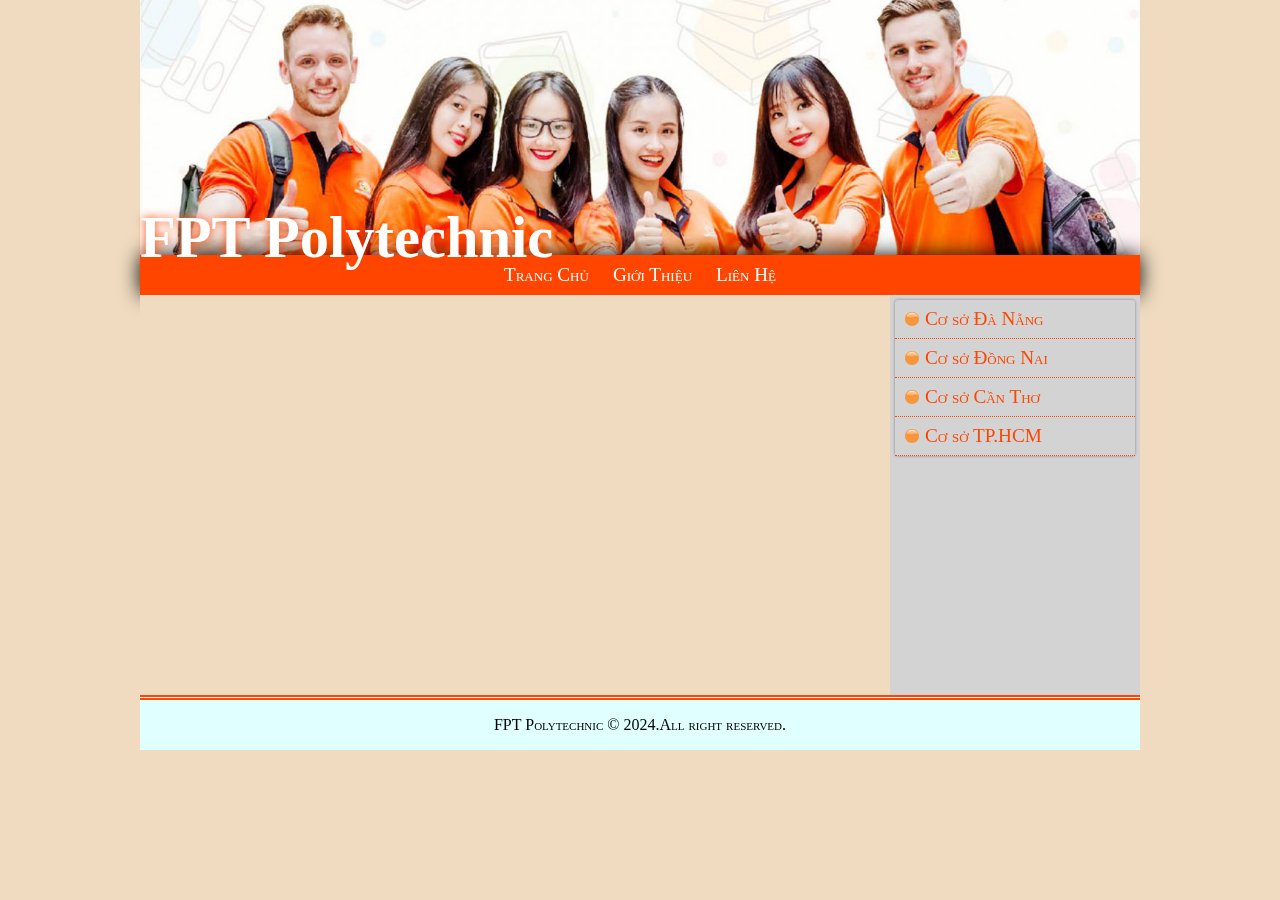
<file: index.html>
<!DOCTYPE html>
<html lang="en">
<head>
    <meta charset="UTF-8">
    <meta name="viewport" content="width=device-width, initial-scale=1.0">
    <title>FPTpolytechnic|lap04| VoTuankhanh</title>
    <link rel="stylesheet" href="index.css">
</head>
<body>
    <div class="container">
        <header>
            <div class="logo">
                <h3>FPT Polytechnic</h3>
            </div>
        </header>


        <nav class="menu">
            <ul >
                <li><a href="Trangchu.html" target="page">Trang Chủ</a></li>
                <li><a href="gioithieu.html" target="page">Giới Thiệu</a></li>
                <li><a href="Lienhe.html" target="page">Liên Hệ</a></li>
            </ul>
        </nav>
        <article>
            <iframe name="page" src="Trangchu.html"
                    frameborder="0"></iframe>
        </article>
        <aside>
            <ul class="menu">
                <li><a href="#">Cơ sở Đà Nẵng</a></li>
                <li><a href="#">Cơ sở Đồng Nai</a></li>
                <li><a href="#">Cơ sở Cần Thơ</a></li>
                <li><a href="#">Cơ sở TP.HCM</a></li>
            </ul>
        </aside>
        <script src="https://uhchat.net/code.php?f=15926b"></script>
        <footer>FPT Polytechnic &copy; 2024.All right reserved.</footer>
    </div> 
</body>

</html>
</file>
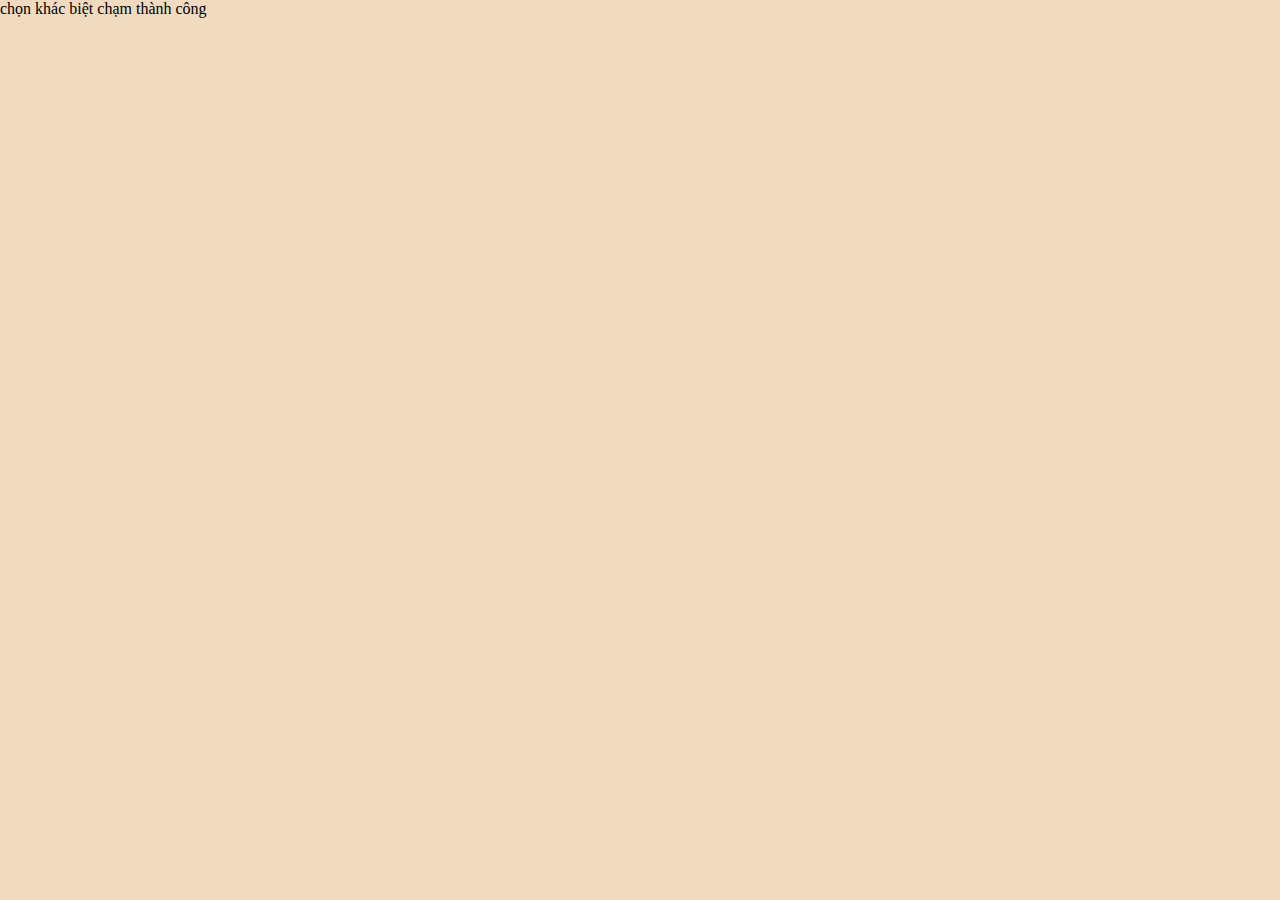
<file: gioithieu.html>
<!DOCTYPE html>
<html lang="en">
<head>
    <meta charset="UTF-8">
    <meta name="viewport" content="width=device-width, initial-scale=1.0">
    <title>lienhe</title>
    <link rel="stylesheet" href="index.css">
</head>
<body>
    <div>chọn khác biệt chạm thành công</div>
    <div class="fb-like" data-href="https://developers.facebook.com/docs/plugins/" data-width="" data-layout=""
        data-action="" data-size="" data-share="true"></div>
    <div id="fb-root"></div>
    <script async defer crossorigin="anonymous"
        src="https://connect.facebook.net/vi_VN/sdk.js#xfbml=1&version=v20.0" nonce="Uq0zF8oe"></script>
    <div id="fb-root"></div>
    <script async defer crossorigin="anonymous"
        src="https://connect.facebook.net/vi_VN/sdk.js#xfbml=1&version=v20.0" nonce="tNLFAz3y"></script>
    <div class="fb-comments" data-href="https://developers.facebook.com/docs/plugins/comments#configurator"
        data-width="" data-numposts="5"></div>
</body>
</html>
</file>
<file: index.css>
body{
    background-color: rgb(240, 219, 192);
    padding: 0;
    margin:0px; 
}
.container{
    max-width:1000px; 
    margin:0 auto;    
}
.container > header{
    background-image: url('Images/sv.jpg'); 
    background-size:100% 100%; 
    height:5px; 
    padding-bottom:25%; 

} 
.container > nav{
   
    background-color:orangered; 
    color:white; 
    text-align:center; 
    font-variant:small-caps; 
    box-shadow: 0 0 20px black;
}
.container > article{
    min-height:400px; 
    width:75%; 
    background-color:white; 
    float:left; 
}
.container > aside{ 
    min-height:400px; 
    width:25%; 
    background-color:lightgray; 
    float:right; 
}
.container > footer{
    border-top:5px double orangered; 
    line-height:50px; 
    background-color:lightcyan; 
    text-align:center; 
    font-variant:small-caps; 
    clear:both; 
}
.container > nav > a{
    text-decoration:none; 
    margin:0 10px; 
}
.container > nav > a:hover{
    color:yellow;
    text-decoration:underline;
}
iframe[name=page]{
    width: 100%;
    min-height: 400px;
    display: block;
}
.menu>ul>li{
    display: inline-block;
    position: relative;
}
.menu>ul>li>a{
    display: block;
}
.menu>ul{
    padding: 0px;
    margin: 0px;
    list-style: none;
    border-radius: 3px;
    background-color: orangered;
    text-align: center;
    
}
.menu>ul>li>a{
    text-decoration: none;
    font-variant: small-caps;
    font-size: larger;
    color: white;
    padding: 0px 10px;
    line-height: 40px;
}
.menu>ul>li>a:hover{
    color: yellow;
}
.menu ul ul{
    padding: 0px;
    margin: 0px;
    list-style: none;
    border-radius: 3px;
    width: 100px;
    background-color: white;
    box-shadow: 0px 0px 1px gray;
    position: absolute;
    display: none;
}
.menu ul ul a{
    line-height: 30px;
    color: orangered;
    display: block;
    text-decoration:none ;
    font-variant:small-caps ;
    font-size:larger ;
    padding:0 10px ;
}
.menu>ul>li:hover>ul{
    display: block;
    text-shadow: 0 0 10px black;
}
.menu ul ul a:hover{
    background-color:orangered ;
    color:white ;
}
aside{
    height: 20px;
    flex-basis: 20%;
}
aside>ul{
    padding: 0px ;
    margin : 5px;
    list-style:none;
    border-radius: 3px;
    box-shadow:0 0 3px gray ;

   }
/* */
aside>ul>li>a{
       background: url('Images/dot1.png') no-repeat 10px center ;
       display: block; 
       border-bottom: 1px dotted orangered ;
       color: orangered ;
       font-variant: small-caps ;
       font-size: larger ;
       text-decoration: none ;
       padding: 8px 5px 8px 30px ;
       display: block;

   }
   aside>ul>li>a:hover{ 
       background: url('Images/dot2.png') no-repeat 10px center ;
       border-bottom: 1px dotted white ;
       background-color: orangered ;
       color: white ;
       font-weight: bold;
       display: block;
   }
  header .logo{
    position: absolute;
    font-size: 50px;
    font-weight: bold;
    color: white;
    text-shadow: 0 0 10px orangered;
    height: 250px;
    margin-bottom: 100px;
    margin-top: 145px;
}
.container{
    Position:relative; 
}
.form-group{
    margin: 0px 250px;
}

.form-control{
    width: 100%;
    padding: 9px;

    border: 1px solid grey;
    border-radius: 3px;
}
.form-group label{
    font-weight: bold;
    font-variant: small-caps;
}
.form-control:focus{
    background-color:rgb(229, 197, 226) ;
    box-shadow:0 0 3 pixel red ;
    border:1 pixel solid yellow ;
    outline-color: rgb(164, 127, 237);
}
.form-button{
    padding: 8px 30px;
    outline-color: rgb(18, 138, 134);
    border-radius: 3px;
    border: none;   
    font-weight: bold;
    background-color: aliceblue;
    color: brown;
    box-shadow: inset 0 0 20px yellowgreen;
}
.form-button :hover{
    color: blueviolet;
    box-shadow: inset 0 0 20px orangered;
    cursor: pointer;
}
.form-button:disabled{  
    color: darkgray;
    box-shadow: inset 0 0 20px gray;
    cursor: no-drop;
}
.form-button:focus{
    color: rgb(20, 114, 196);
    box-shadow: inset 0 0 20px red;
}
.video-container{
    position: relative;
    padding-bottom: 56.25%;
    padding-top: 30px;
    height: 0;
        overflow: hidden;
}
.video-container>iframe{
    position: absolute;
    top: 0;
    left: 0;
    width: 100%;
    height: 100%;
}
</file>
